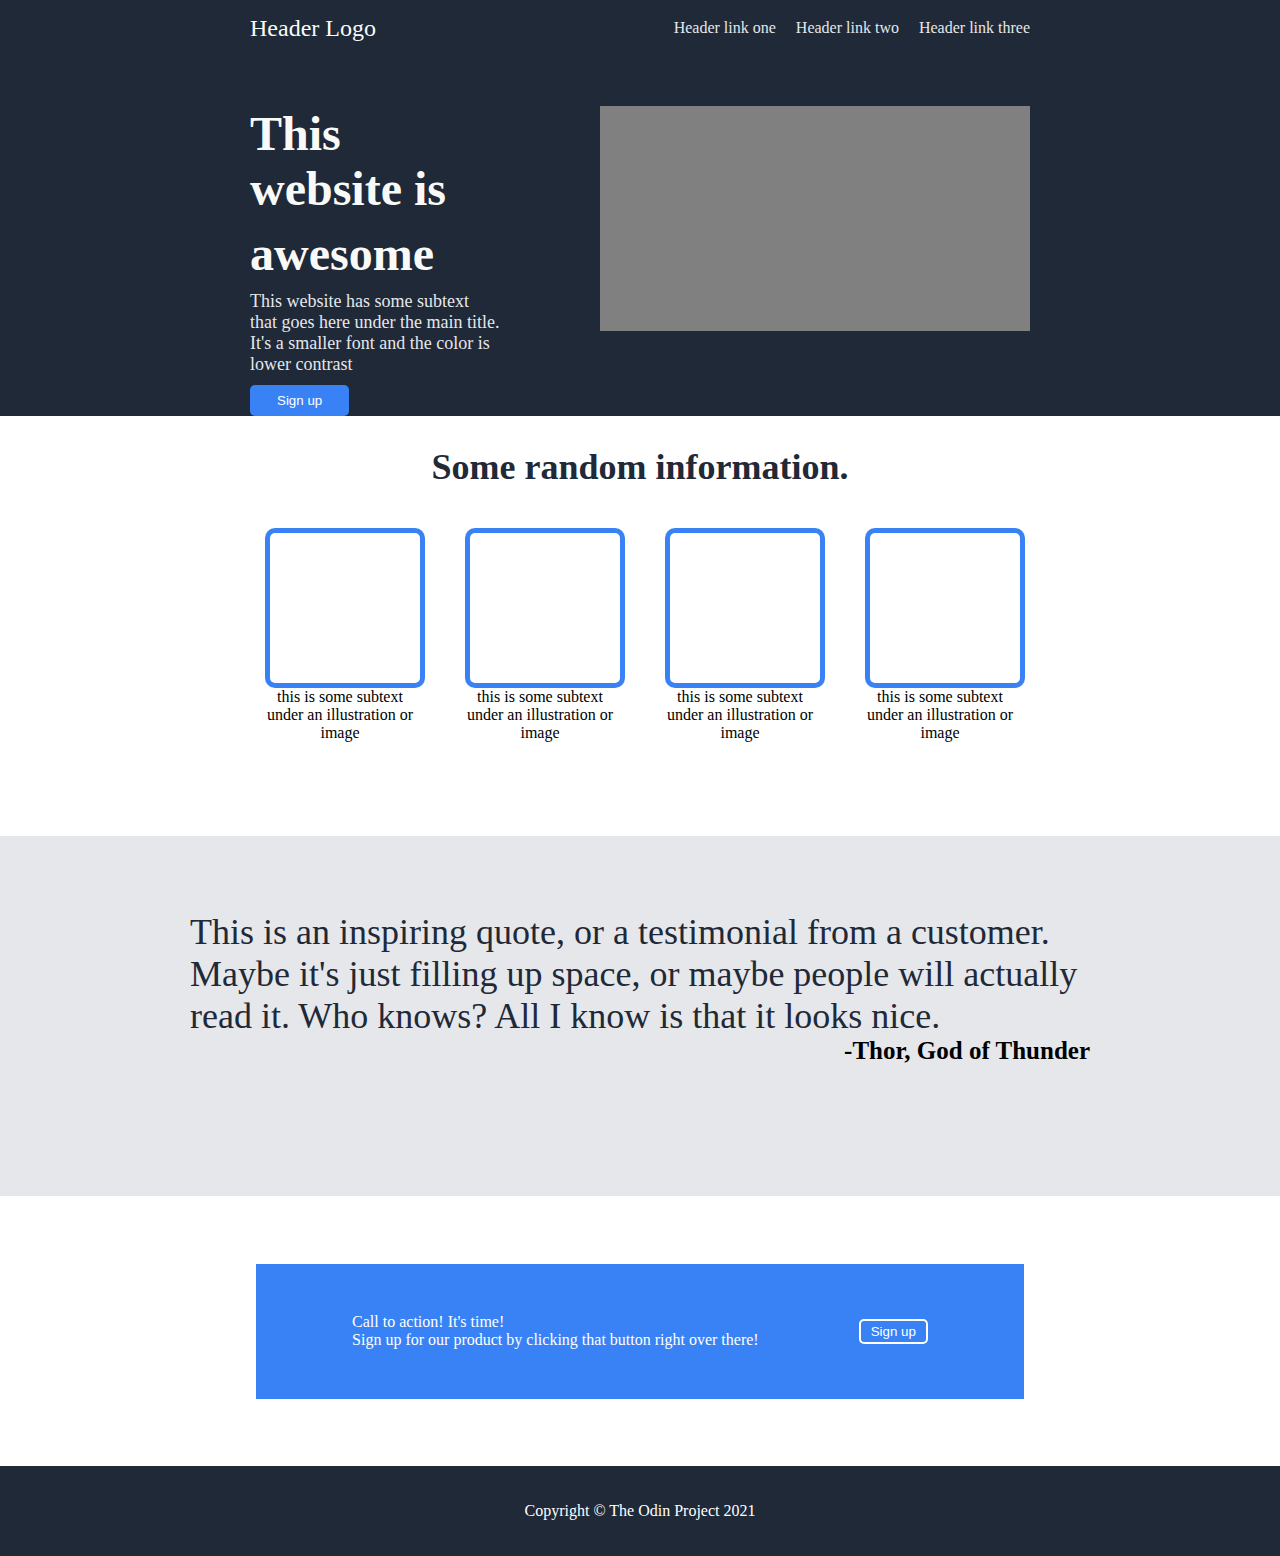
<file: index.html>
<!DOCTYPE html>
<html lang="en">
<head>
    <meta charset="UTF-8">
    <meta name="viewport" content="width=device-width, initial-scale=1.0">
    <title>Landing Project</title>
    <link rel="stylesheet" href="style.css">
</head>
<body>
    <div class="navbar">
        <div class="logo">Header Logo</div>
        <ul class="links">
            <li class="link">Header link one</li>
            <li class="link">Header link two</li>
            <li class="link">Header link three</li>
        </ul>
    </div>

    <div class="section-hero">
        <div class="hero-left">
            <div class="main-text">This website is</div>
            <div class="main-text-2">awesome</div>
            <div class="small-text">This website has some subtext that goes here under the main title. It's a smaller font and the color is lower
                contrast</div>
            <button class="sign-up">Sign up</button>
        </div>
        
        <div class="hero-right">
            <div class="hero-image"></div>
        </div>
    </div>

    <div class="section-info">
        <div class="info">Some random information.</div>

        <div class="four-container">
        <div class="photo-description">
            <div class="photo"></div>
            <div class="description">this is some subtext under an illustration or image</div>
        </div>
        <div class="photo-description">
            <div class="photo"></div>
            <div class="description">this is some subtext under an illustration or image</div>
        </div>
        <div class="photo-description">
            <div class="photo"></div>
            <div class="description">this is some subtext under an illustration or image</div>
        </div>
        <div class="photo-description">
            <div class="photo"></div>
            <div class="description">this is some subtext under an illustration or image</div>
        </div>
        </div>

    </div>

    <div class="section-quote">
        <div class="quote-container">
            <div class="quote">This is an inspiring quote, or a testimonial from a customer. Maybe it's just filling up space, or maybe people will actually read it. Who knows? All I know
                is that it looks nice.</div>
            <div class="author">-Thor, God of Thunder</div>
        </div>
    </div>
    
    <div class="section-signup">
        <div class="blue-rectangle">
            <div class="inception">
            <div class="text">
                <div class="larger-text">Call to action! It's time!</div>
                <div class="smaller-text">Sign up for our product by clicking that button right over there!</div>
            </div>
            <button class="sign-up-blue">Sign up</button>
            </div>
        </div>
    </div>

    <footer class="end">
        <div class="copyright">Copyright © The Odin Project 2021</div>
    </footer>
</body>
</html>
</file>
<file: style.css>
html, body{
    margin:0;
    padding:0;
    width:100%;
    height:100%;
    box-sizing: border-box
}

.navbar{
    display: flex;
    justify-content: space-between;
    align-items: center;
    padding: 3px 250px;
    background-color: #1F2937;
}

.logo{
    font-size:24px;
    color: #F9FAF8;
}

ul{
    list-style-type:none;
    display: flex;
    gap:20px;
    color: #E5E7EB;
}

.section-hero{
    height:40vh;
    background-color: #1F2937;
    display: flex;
    
}

.hero-left{
    padding: 50px ;
    padding-left: 250px;
    width: 480px;
    
    gap: 10px;
    display: flex;
    flex-wrap: wrap;
}

.main-text{
    font-size:48px;
    font-weight: 900;
    color: #F9FAF8;
}

.main-text-2{
    font-size:48px;
    font-weight: 900;
    color: #F9FAF8;
}

.small-text{
    font-size:18px;
    color: #E5E7EB;
}

.sign-up{
    background-color: #3882F6;
    border-radius: 5px;
    padding: 8px 27px;
    border:none;
    color: white;
}

.hero-right{
    padding: 50px ;
    padding-right: 250px;
    width: 480px;
}

.hero-image{
    width: 430px;
    height: 25vh;
    background-color: gray;
}

.section-info{
    height:40vh;
    background-color: white;
    text-align: center;
    padding: 30px;
}

.info{
    font-size: 36px;
    font-weight: 900;
    color:#1F2937;
}

.four-container{
    display: flex;
    justify-content: center;
    align-items: center;
    gap:50px;
    margin-top:40px;    
}

.photo-description{
    width:150px;   
}

.photo{
    width:150px;
    height:150px;
    border: 5px solid #3882F6;
    border-radius: 10px;
}

.section-quote{
    height:40vh;
    background-color: #E5E7EB;
    display: flex;
    justify-content: center;
    align-items: center
}

.quote-container{
    width:900px;
    height:30vh;   
    padding-top:60px   
}

.quote{
    font-size: 36px;
    font-weight: italic;
    color: #1F2937;
}

.author{
    text-align: right;
    font-size: 25px;
    font-weight: bold;
    flex-shrink:0
}

.section-signup{
    height:30vh;   
    display: flex;
    justify-content: center;
    align-items: center;
}

.blue-rectangle{
  
    width:60%;
    height: 15vh;
    display: flex;
    justify-content: center;
    align-items: center;
    background-color: #3882F6;
}

.inception{
    display: flex;
    gap:100px;
}

.text{
    color: white
}

.sign-up-blue{
    flex-grow: 0;
    align-self: center;
    background-color: #3882F6;
    border: 2px solid white;
    border-radius: 5px;
    color: white;
    padding:3px 10px;
}

.end{
    height:10vh;
    background-color: #1F2937;
    display: flex;
    justify-content: center;
    align-items: center; 
}

.copyright{
    color:white;
}
</file>
